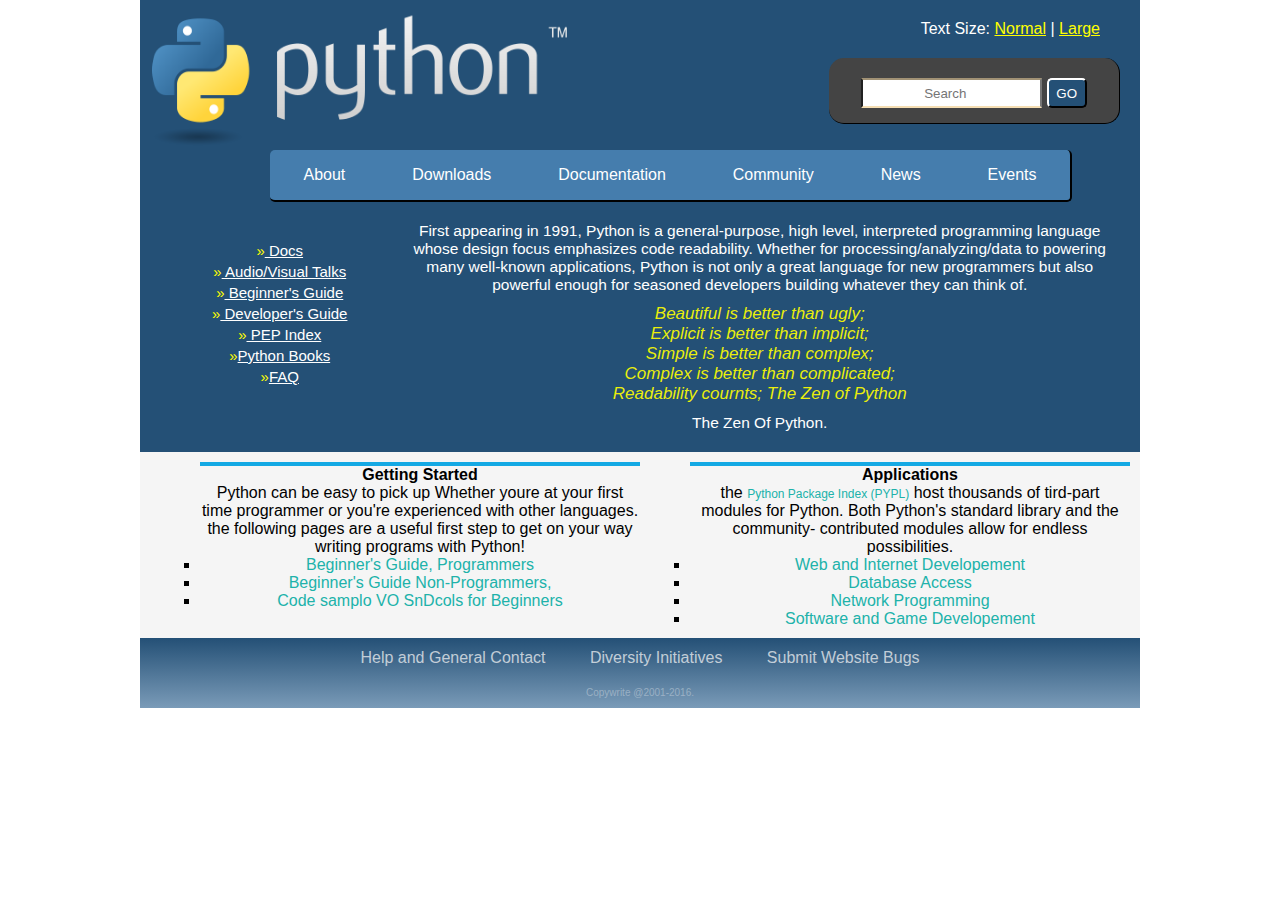
<file: CSS/About Python/index.html>
<!DOCTYPE html>
<html lang="en">
   <head>
      <title>Python</title>
      <link rel="stylesheet" type="text/css" href="style.css">
   </head>
   <div class="container">
       <header>
           <img class="img"  src="python.png" alt="Python" height="150" width="500">
           <div class="head1">
               <div class="textsize"><p style="color: white;">Text Size: <a href="#">Normal</a> | <a href="#">Large</a> </p></div>
               <div class="seach">
                <form id="search1">
                    <input type="search" id="search" name="search" style="text-align: center;" placeholder="Search">
                    <input type="submit" value="GO" id="GO">
                </form>
               </div>
           </div>
           
       </header>
       <nav>
                <a href="#">About</a>
                <a href="#">Downloads</a>
                <a href="#">Documentation</a>
                <a href="#">Community</a>
                <a href="#">News</a>
                <a href="#">Events</a>
       </nav>

       <section>
           <div class="list">
            <br>
            <ul>
                <li><a href="#"> Docs</a></li>
                <li><a href="#"> Audio/Visual Talks</a></li>
                <li><a href="#"> Beginner's Guide</a></li>
                <li><a href="#"> Developer's Guide</a></li>
                <li><a href="#"> PEP Index</a></li>
                <li><a href="#">Python Books</a></li>
                <li><a href="#">FAQ</a></li>
            </ul>
           </div>
           <div class="para">
               <div class="p1"><p>First appearing in 1991, Python is a general-purpose, high level, interpreted programming language whose design focus emphasizes code readability. Whether for processing/analyzing/data to powering many well-known applications, Python is not only a great language for new programmers but also powerful enough for seasoned developers building whatever they can think of.</p></div>
               <div class="paralist">
                <ul>
                    <li> Beautiful is better than ugly; </li>
                    <li>Explicit is better than implicit; </li>
                    <li>Simple is better than complex; </li>
                    <li>Complex is better than complicated; </li>
                    <li>Readability cournts; The Zen of Python</li>
                </ul>  
               </div>
               <div class="p1"><p>The Zen Of Python. </p></div>
            </div>
       </section>
       <article>
           <div class="get">
               <hr>
               <h4>Getting Started</h4>
               <p>Python can be easy to pick up Whether youre at your first time programmer or you're experienced with other languages. the following pages are a useful first step to get on your way writing programs with Python!</p>
               <ul>
                <li><a href="" style="color: lightseagreen; text-decoration: none;"> Beginner's Guide, Programmers </a> </li>
                <li><a href="" style="color: lightseagreen; text-decoration: none;">Beginner's Guide Non-Programmers,</a> </li>
                <li><a href="" style="color: lightseagreen; text-decoration: none;">Code samplo VO SnDcols for Beginners </a></li>
                </ul> 
            </div>
           <div class="apps">
            <hr>
            <h4>Applications</h4>
            <p>the <a style="text-decoration: none; color: lightseagreen; font-size: 12px;" href="">Python Package Index (PYPL)</a> host thousands of tird-part modules for Python. Both Python's standard library and the community- contributed modules allow for endless possibilities.</p>
            <ul>
                <li><a href="" style="color: lightseagreen; text-decoration: none;"> Web and Internet Developement</a>  </li>
                <li><a href="" style="color: lightseagreen; text-decoration: none;">Database Access</a> </li>
                <li><a href="" style="color: lightseagreen; text-decoration: none;">Network Programming </a></li>
                <li><a href="" style="color: lightseagreen; text-decoration: none;">Software and Game Developement</a></li>
            </ul> 
            </div>
            
       </article>
       <footer>
           <div class="f1">
            <a href="#">Help and General Contact</a>
            <a href="#">Diversity Initiatives</a>
            <a href="#">Submit Website Bugs</a>
           
           <!-- <div class="f2"> -->
               <p class="f2">Copywrite @2001-2016.</p>
           <!-- </div> -->
           </div>
       </footer>


       





   
    
       </div>
   </body>
</html>
</file>
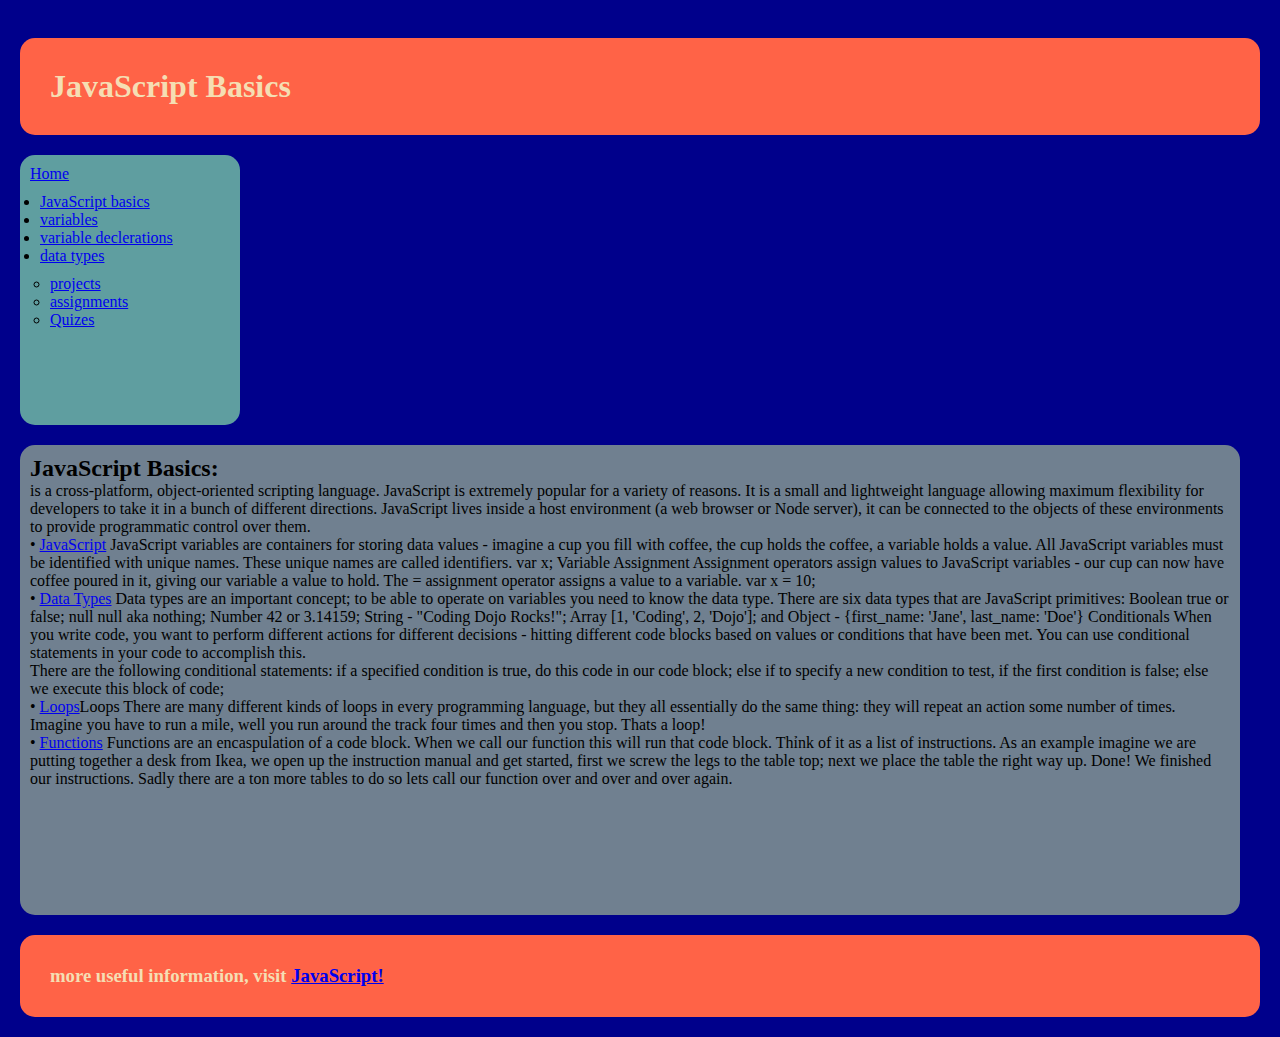
<file: CSS/JavaScript Basics/index.html>
<!DOCTYPE html>
<html lang="en">
   <head>
      <title>JavaScript Basics</title>
      <link rel="stylesheet" type="text/css" href="style.css">
   </head>
   <div class="nav">
        <header>
        <h1> JavaScript Basics</h1>
        </header>
    <div class="begin"><a href="#">Home</a>
        <ul>
            <li><a href="#">JavaScript basics</a></li>
            <li><a href="#">variables</a></li>
            <li><a href="#">variable declerations</a></li>
            <li><a href="#">data types</a>
                <ul type = "circle">
                    <li><a href="#">projects</a></li>
                    <li><a href="#">assignments</a></li>
                    <li><a href="#">Quizes</a></li>
                </ul>
            </li>
        </ul>
    </div>
    <div class="mid">
        <h2>JavaScript Basics:</h2>
        <p>  is a cross-platform, object-oriented scripting language.
             JavaScript is extremely popular for a variety of reasons. It is a small and lightweight language allowing maximum flexibility for developers to take it in a bunch of different directions. JavaScript lives inside a host environment (a web browser or Node server), it can be connected to the objects of these environments to provide programmatic control over them. </p>
                <p>• <a href="#">JavaScript</a>  JavaScript variables are containers for storing data values - imagine a cup you fill with coffee, the cup holds the coffee, a variable holds a value. All JavaScript variables must be identified with unique names. These unique names are called identifiers. var x; Variable Assignment Assignment operators assign values to JavaScript variables - our cup can now have coffee poured in it, giving our variable a value to hold. The = assignment operator assigns a value to a variable. var x = 10; 
                <p>• <a href="#">Data Types</a> Data types are an important concept; to be able to operate on variables you need to know the data type. There are six data types that are JavaScript primitives: Boolean true or false; null null aka nothing; Number 42 or 3.14159; String - "Coding Dojo Rocks!"; Array [1, 'Coding', 2, 'Dojo']; and Object - {first_name: 'Jane', last_name: 'Doe'} Conditionals When you write code, you want to perform different actions for different decisions - hitting different code blocks based on values or conditions that have been met. You can use conditional statements in your code to accomplish this. </p>  
                <p>There are the following conditional statements: if a specified condition is true, do this code in our code block; else if to specify a new condition to test, if the first condition is false; else we execute this block of code; </p>
                <p>• <a href="#">Loops</a>Loops There are many different kinds of loops in every programming language, but they all essentially do the same thing: they will repeat an action some number of times. Imagine you have to run a mile, well you run around the track four times and then you stop. Thats a loop!</p> 
                <p>• <a href="#">Functions</a> Functions are an encaspulation of a code block. When we call our function this will run that code block. Thỉnk of it as a list of instructions. As an example imagine we are putting together a desk from Ikea, we open up the instruction manual and get started, first we screw the legs to the table top; next we place the table the right way up. Done! We finished our instructions. Sadly there are a ton more tables to do so lets call our function over and over and over again.</p>
    </div>
    <div class="footer"></div>
    <footer>
        <h3> more useful information, visit <a href="#">JavaScript!</a></h3>
    </footer>
    </div>
   </body>
</html>
</file>
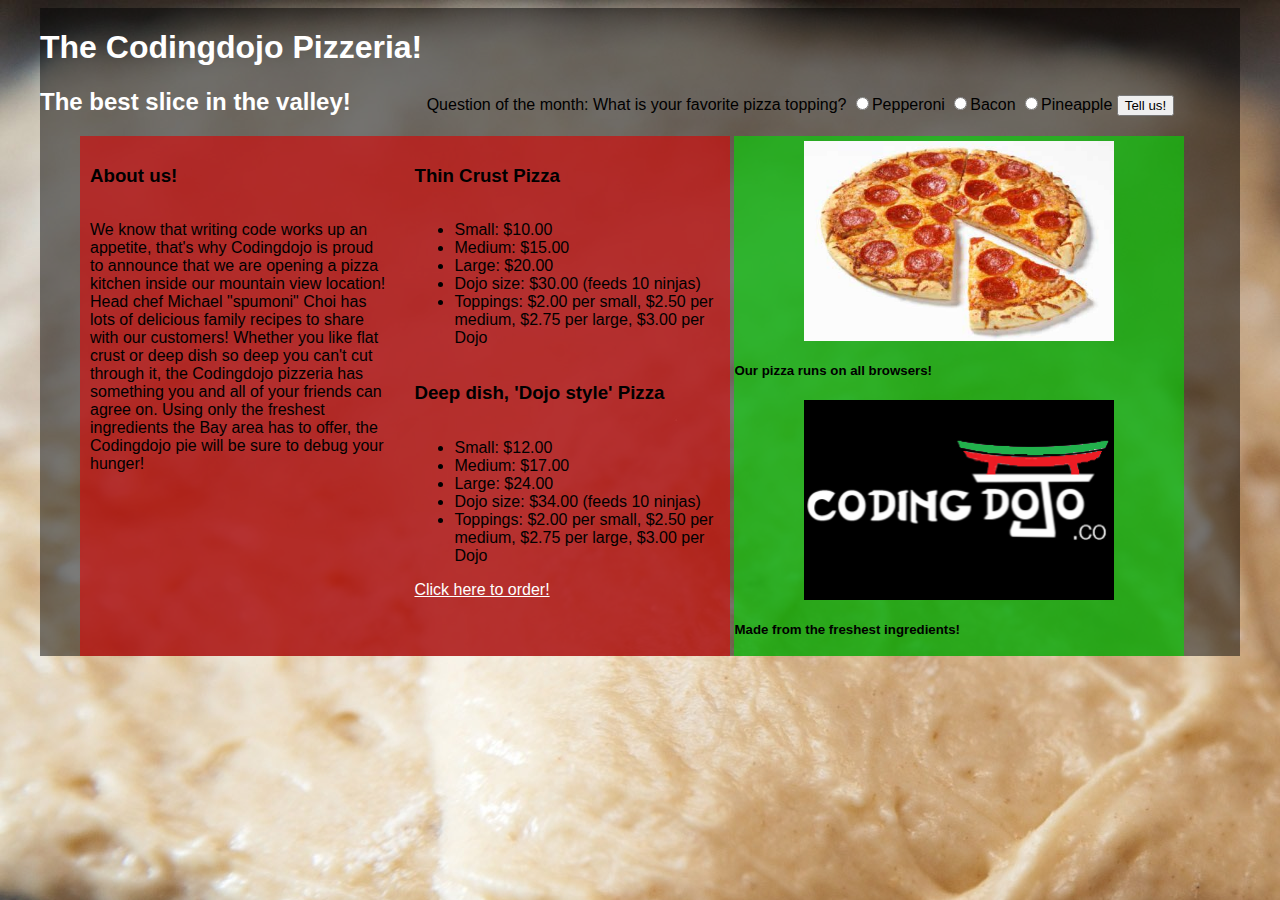
<file: JQuery/Debugging jQuery/index.html>
<!DOCTYPE html>
<html>
<head>
	<title>jQuery</title>
	<link rel="stylesheet" type="text/css" href="style.css">
	<script type="text/javascript" src='http://code.jquery.com/jquery-1.10.2.min.js'></script>
	<script type="text/javascript">
	
    $(document).ready(function(){
			$('p, h3, li').hover(function(){
				$(this).css('color', 'white');
			},function(){
				$(this).css('color', 'black');
			});

			$('a').click(function(){
				alert("we don't actually serve pizza...");
			});

			$('img').click(function(){
				$(this).slideUp();
            });

			$('h5').click(function(){
				$('img').slideDown();
			});

			$('button').click(function(){
				var result = $('input:checked').val()  
				alert("Thank you for your input, we like " + result + " too!");
			})	
        });

	</script>
</head>
<body>
	<div id='wrapper'>
		<div id='top_headers'> 
			<h1>The Codingdojo Pizzeria!</h1>
			<h2>The best slice in the valley!</h2>
		</div> <!--end of top headers -->
		<div id='survey'>
			Question of the month:  What is your favorite pizza topping?
			<input type='radio' name='topping' value='pepperoni'>Pepperoni
			<input type='radio' name='topping' value='bacon'>Bacon
			<input type='radio' name='topping' value='pineapple'>Pineapple
			<button>Tell us!</button>
		</div>
		<div id='left_content'>
			<div class='box'>
				<h3>About us!</h3>
				<p>
					We know that writing code works up an appetite, that's why Codingdojo is proud to announce that we are opening a
					pizza kitchen inside our mountain view location!  Head chef Michael "spumoni" Choi has lots of delicious family recipes
					to share with our customers! Whether you like flat crust or deep dish so deep you can't cut through it, 
					the Codingdojo pizzeria has something you and all of your friends can agree on.  Using only the 
					freshest ingredients the Bay area has to offer, the Codingdojo pie will be sure to debug your hunger!
				</p>
			</div>
			<div class='box'>
				<h3>Thin Crust Pizza</h3>
				<ul>
					<li>Small: $10.00</li>
					<li>Medium: $15.00</li>
					<li>Large: $20.00</li>
					<li>Dojo size: $30.00 (feeds 10 ninjas)</li>
					<li>Toppings: $2.00 per small, $2.50 per medium, $2.75 per large, $3.00 per Dojo</li>
				</ul>
				<h3>Deep dish, 'Dojo style' Pizza</h3>
				<ul>
					<li>Small: $12.00</li>
					<li>Medium: $17.00</li>
					<li>Large: $24.00</li>
					<li>Dojo size: $34.00 (feeds 10 ninjas)</li>
					<li>Toppings: $2.00 per small, $2.50 per medium, $2.75 per large, $3.00 per Dojo</li>
				</ul>
				<a href="#">Click here to order!</a>
			</div>
			
		</div>  <!--end of left content -->
		<div id='right_content'>
			<img src="pizza.jpg">
			<h5>Our pizza runs on all browsers!</h5>
			<img src='logo.png'>
			<h5>Made from the freshest ingredients!</h5>
		</div>  <!--end of right content -->	
	</div> <!--end of wrapper -->
</body>
</html>
</file>
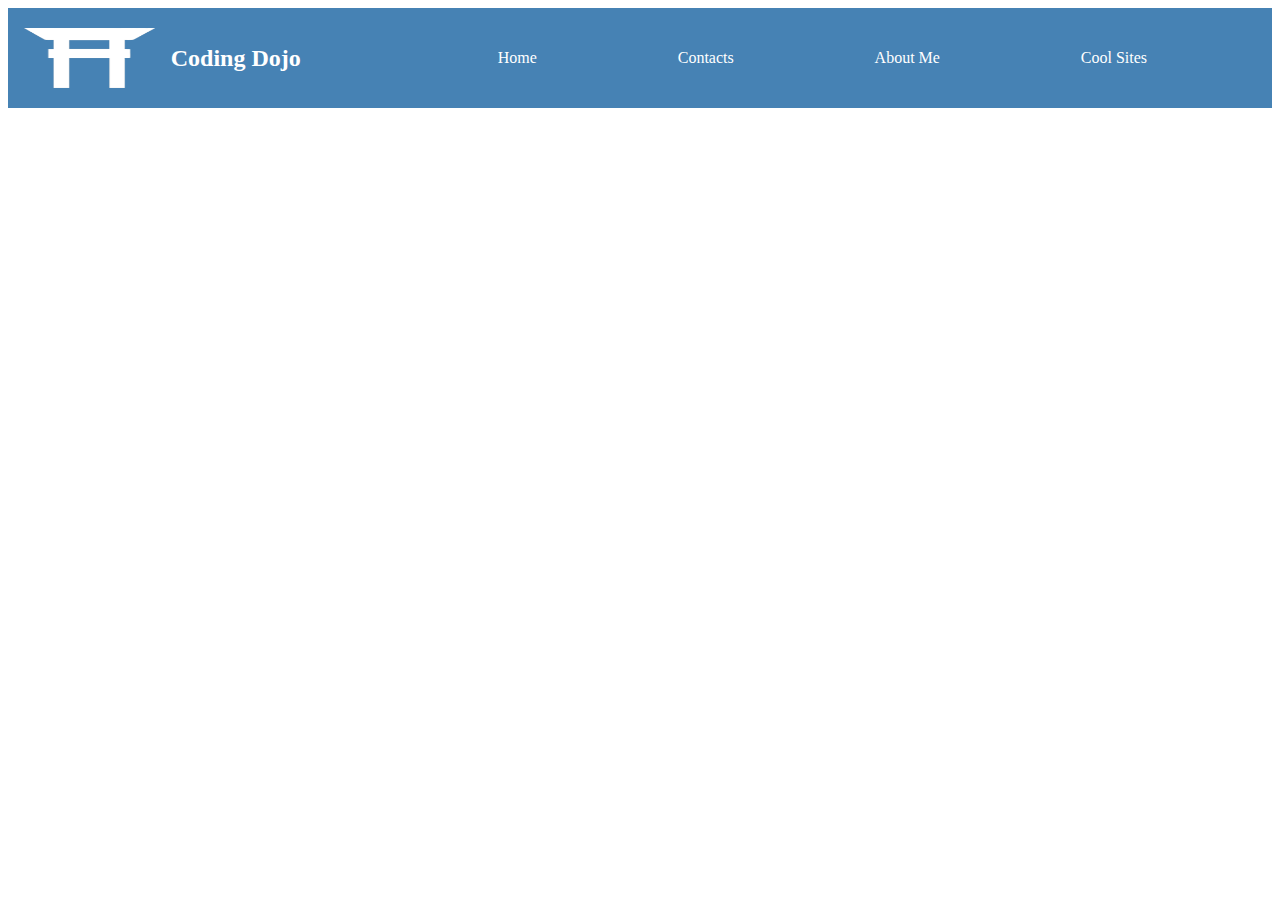
<file: CSS/Flex NavBar/flex navbar part 2/index.html>
<!DOCTYPE html>
<html lang="en">
   <head>
      <title>Position Practice</title>
      <link rel="stylesheet" type="text/css" href="style.css">
   </head>
   <div class="nav">
        <img src="dojo-icon.png" alt="dojo-icon">
        <h2 style="color: white;">Coding Dojo</h2>
        <ul>
            <li><a href="#">Home</a></li>
            <li><a href="#">Contacts</a></li>
            <li><a href="#">About Me</a></li>
            <li><a href="#">Cool Sites</a></li>
        </ul>
    </div>
   </body>
</html>
</file>
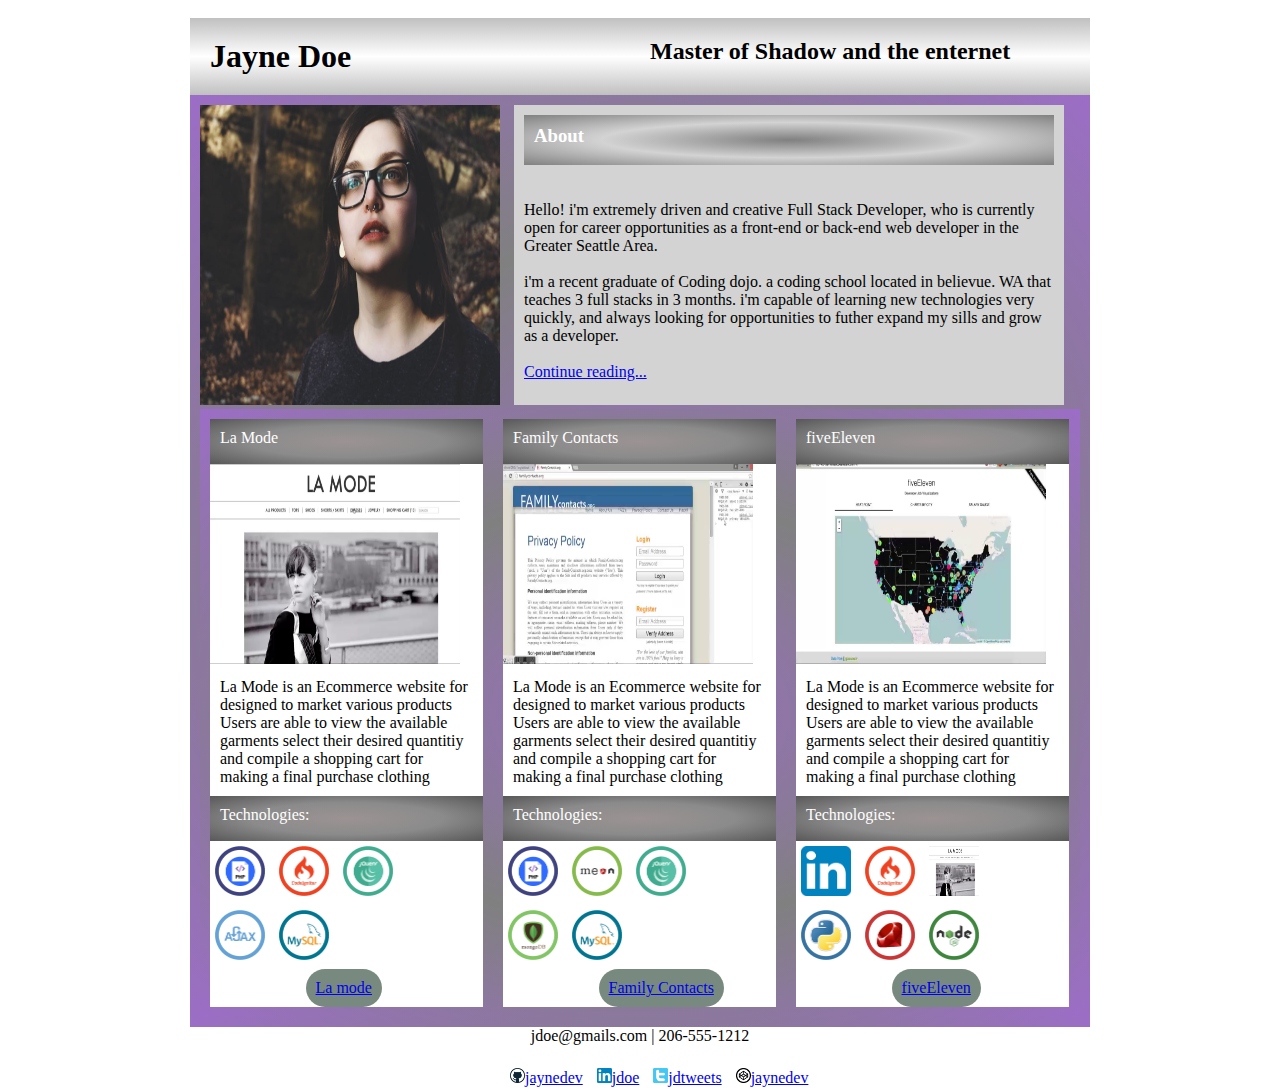
<file: CSS/Portfolio/portfolio/index.html>
<!DOCTYPE html>
<html lang="en">
   <head>
      <title>Portfolio</title>
      <link rel="stylesheet" type="text/css" href="style.css">
   </head>
   <div class="container">
        <div class="header">
            <div class="name"><h1>Jayne Doe</h1></div>
            <div class="name"><h2>Master of Shadow and the enternet</h2></div>
        </div>
    
    <div class="main">
        <img src="photo_of_me.jpg" width="300" height="300">
        <div class="content"><h3>About</h3><br><br>
        <p>Hello! i'm extremely driven and creative Full Stack Developer, who is currently open for career opportunities as a front-end or back-end web developer in the Greater Seattle Area.</p><br>
    <p> i'm a recent graduate of Coding dojo. a coding school located in believue. WA that teaches 3 full stacks in 3 months. i'm capable of learning new technologies very quickly, and always looking for opportunities to futher expand my sills and grow as a developer.</p><br>
    <p><a href="#">Continue reading...</a></p></div>
    
        <div class="middle">
            <div class="box">
                <div class="box1"><div class="info1">La Mode</div>
                <img src="lamode.png" height="200" width="250">
                <div class="para"><p>La Mode is an Ecommerce website for designed to market various products Users are able to view the available garments select their desired quantitiy and compile a shopping cart for making a final purchase clothing</p></div>
                <div class="tech">Technologies: </div>
                <div class="img"><img src="php.png" height="50" width="50"></div>
                <div class="img"><img src="codeigniter.png" height="50" width="50"></div>
                <div class="img"><img src="jQuery.png" height="50" width="50"></div><br>
                <div class="img"><img src="ajax.png" height="50" width="50"></div>
                <div class="img"><img src="mysql.png" height="50" width="50"></div>
                <div class="button"><a href="#">La mode</a></div></div>
                <div class="box2"><div class="info2">Family Contacts</div>
                <img src="familycontacts.png" height="200" width="250">
                <div class="para"><p>La Mode is an Ecommerce website for designed to market various products Users are able to view the available garments select their desired quantitiy and compile a shopping cart for making a final purchase clothing</p></div>
                <div class="tech">Technologies: </div>
                <div class="img"><img src="php.png" height="50" width="50"></div>
                <div class="img"><img src="MEAN.png" height="50" width="50"></div>
                <div class="img"><img src="jQuery.png" height="50" width="50"></div><br>
                <div class="img"><img src="mongodb.png" height="50" width="50"></div>
                <div class="img"><img src="mysql.png" height="50" width="50"></div>
                <div class="button"><a href="#"> Family Contacts</a> </div></div>
                
                <div class="box3"><div class="info3">fiveEleven</div> 
                <img src="fiveEleven.png" height="200" width="250">
                <div class="para"><p>La Mode is an Ecommerce website for designed to market various products Users are able to view the available garments select their desired quantitiy and compile a shopping cart for making a final purchase clothing</p></div>
                <div class="tech">Technologies: </div>
                <div class="img"><img src="linkedin.png" height="50" width="50"></div>
                <div class="img"><img src="codeigniter.png" height="50" width="50"></div>
                <div class="img"><img src="lamode.png" height="50" width="50"></div><br>
                <div class="img"><img src="python.png" height="50" width="50"></div>
                <div class="img"><img src="RUBY.png" height="50" width="50"></div>
                <div class="img"><img src="nodejs.png" height="50" width="50"></div>
                <div class="button"><a href="#">fiveEleven</a></div></div>
     </div>   
    </div>
    </div>
<div class="footer">
    <div class="f1">jdoe@gmails.com | 206-555-1212</div><br>
    <div class="f2"> 
        <div class="img1"><img src="github.png" height="15" width="15"><p><a href="#">jaynedev</a></p></div>
        <div class="img1"><img src="linkedin.png" height="15" width="15"><p><a href="#">jdoe</a></p></div>
        <div class="img1"><img src="twitter.png" height="15" width="15"><p><a href="#">jdtweets</a></p></div>
        <div class="img1"><img src="codepen.png" height="15" width="15"><p><a href="#">jaynedev</a></p></div>
    </div>

    </div>
</div>
    

   </body>
</html>
</file>
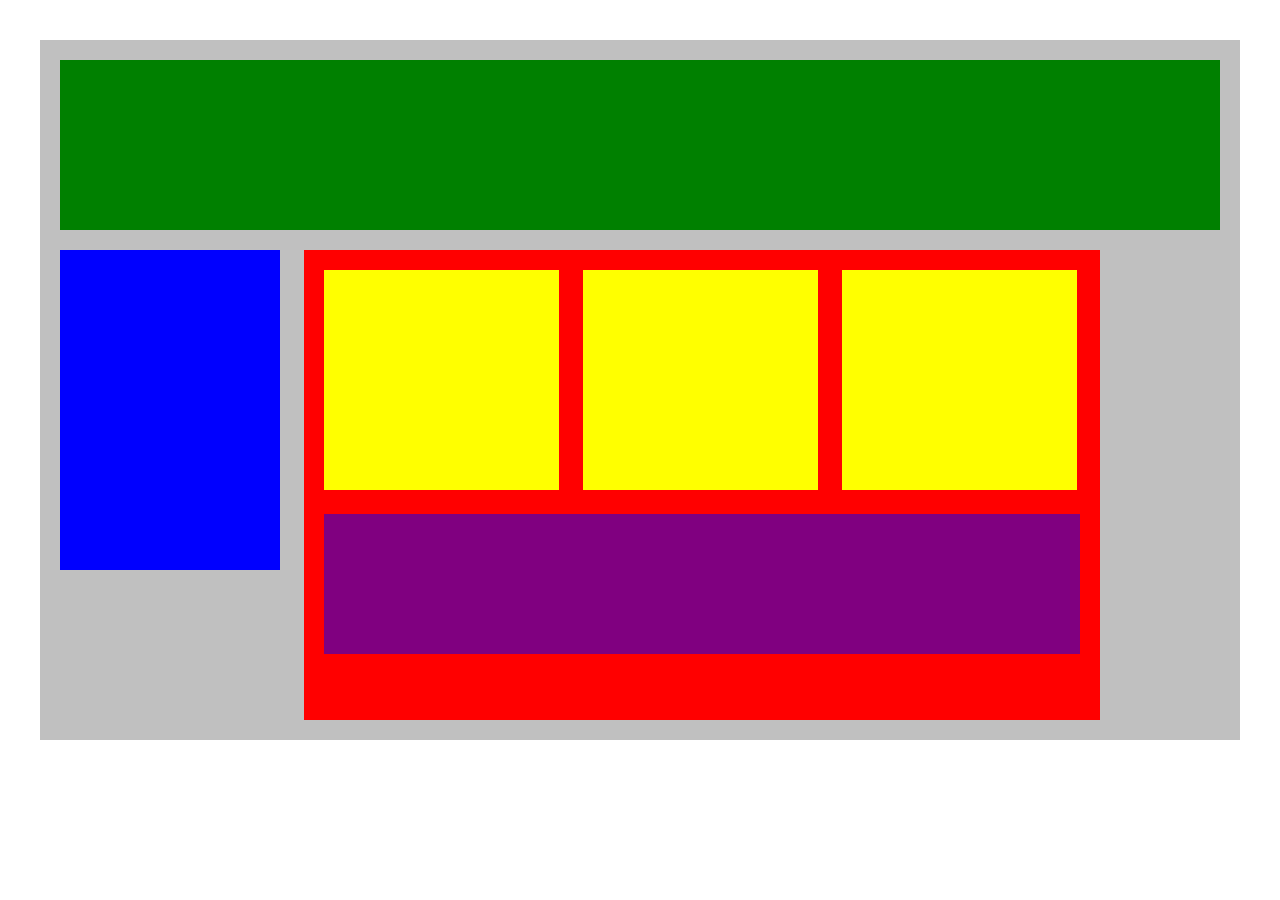
<file: CSS/Plotting your blocks/plottingblock.html>
<!DOCTYPE html>
<html lang="en">
   <head>
      <title>Position Practice</title>
      <link rel="stylesheet" type="text/css" href="style.css">
   </head>
   <body>
       <div id="wrapper">
         <div id="header"></div>
         <div id="navigation"></div>
         <div id="main_content">
            <div class="subcontents"></div>
            <div class="subcontents"></div>
            <div class="subcontents"></div>
            <div id="advertisement"></div>
         </div>
      </div><!-- end of wrapper -->
   </body>
</html>
</file>
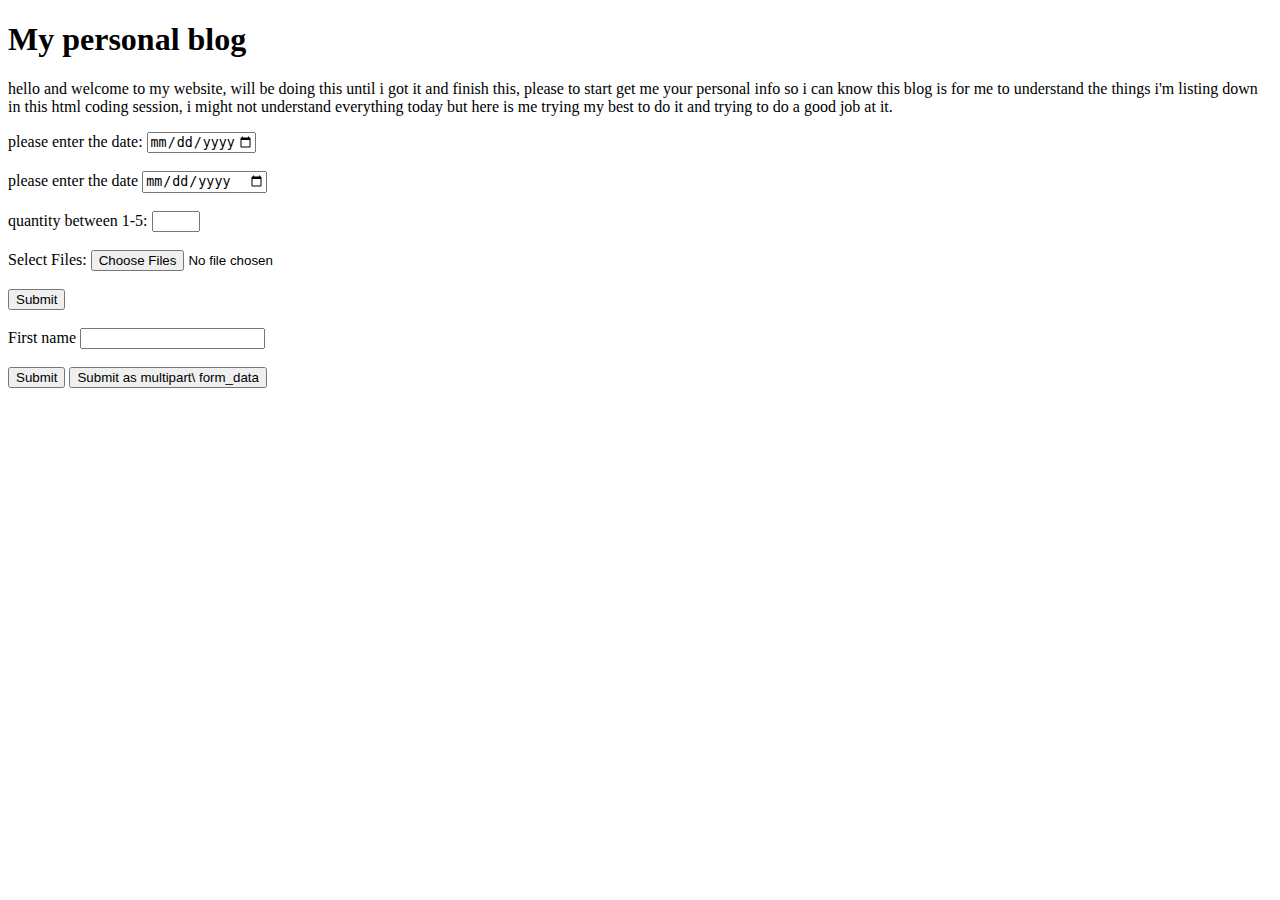
<file: HTML/Fake Blog/fakeblog.html>
<!DOCTYPE html>
<html>
<body>
<head>
    <title>my blog</title>
    <meta name="viewport" content="width=device-width", initial-scale=1">
</head>

<h1> My personal blog </h1>
<p>hello and welcome to my website,  will be doing this until i got it and finish this, please to start get me your personal info so i can know
    this blog is for me to understand the things i'm listing down in this html coding session, i might not understand everything today but here is me trying my best to do it and trying to do a good job at it.</p>
<form action="/action_page.php">
    <label for="datemax"> please enter the date:</label>
    <input type="date" id="datemax" name="datemax" max="1980-12-31"><br><br>

    <label for="datemin"> please enter the date</label>
    <input type="date" name="datemin" id="datemin" min="2000-01-02"><br><br>

    <label for="quantity">quantity between 1-5:</label>
    <input type="number" id="quantity" name="quantity" min="1" max="5"><br><br>
    

    <label for="files"> Select Files:</label>
    <input type="file" id="files" name="files" multiple><br><br>
    <input type="submit" value="Submit"><br><br>

    
</form>
<form action="/action_page_binary.asp" method="POST">
    <label for="fname"> First name</label>
    <input type="text" id="fname" name="fname"><br><br>
    <input type="submit" value="Submit">
    <input type="submit" formenctype="multipart/form-data" value="Submit as multipart\ form_data">
    
</form>
</body>
</html>
</file>
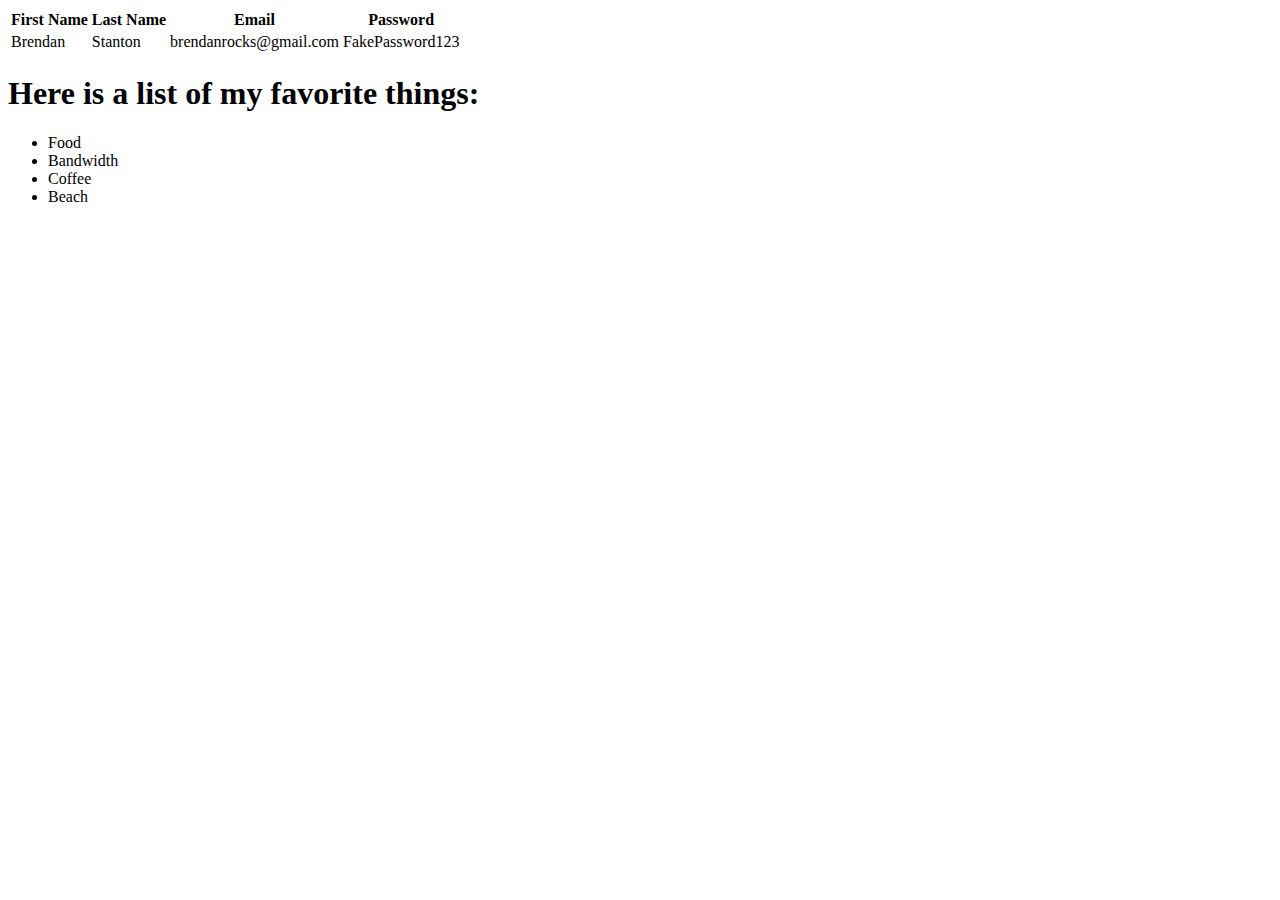
<file: HTML/Indentation Practice/index1.html>
<!DOCTYPE html>
<html>
    <head>
        <title>Basic II</title>
    </head>
    <body>
        <table> 
            <thead>
                <tr>
                    <th>First Name</th>
                    <th>Last Name</th>
                    <th>Email</th>
                    <th>Password</th>
                </tr>
            </thead>
            <tbody>
                <tr>
                    <td>Brendan</td>
                    <td>Stanton</td>
                    <td>brendanrocks@gmail.com</td>
                    <td> FakePassword123 </td>
                </tr>
            </tbody>
        </table>
        <h1>Here is a list of my favorite things:</h1>
        <ul>
            <li>Food</li>
            <li>Bandwidth</li>
            <li>Coffee</li>
            <li>Beach</li>
        </ul>
    </body>
</html>
</file>
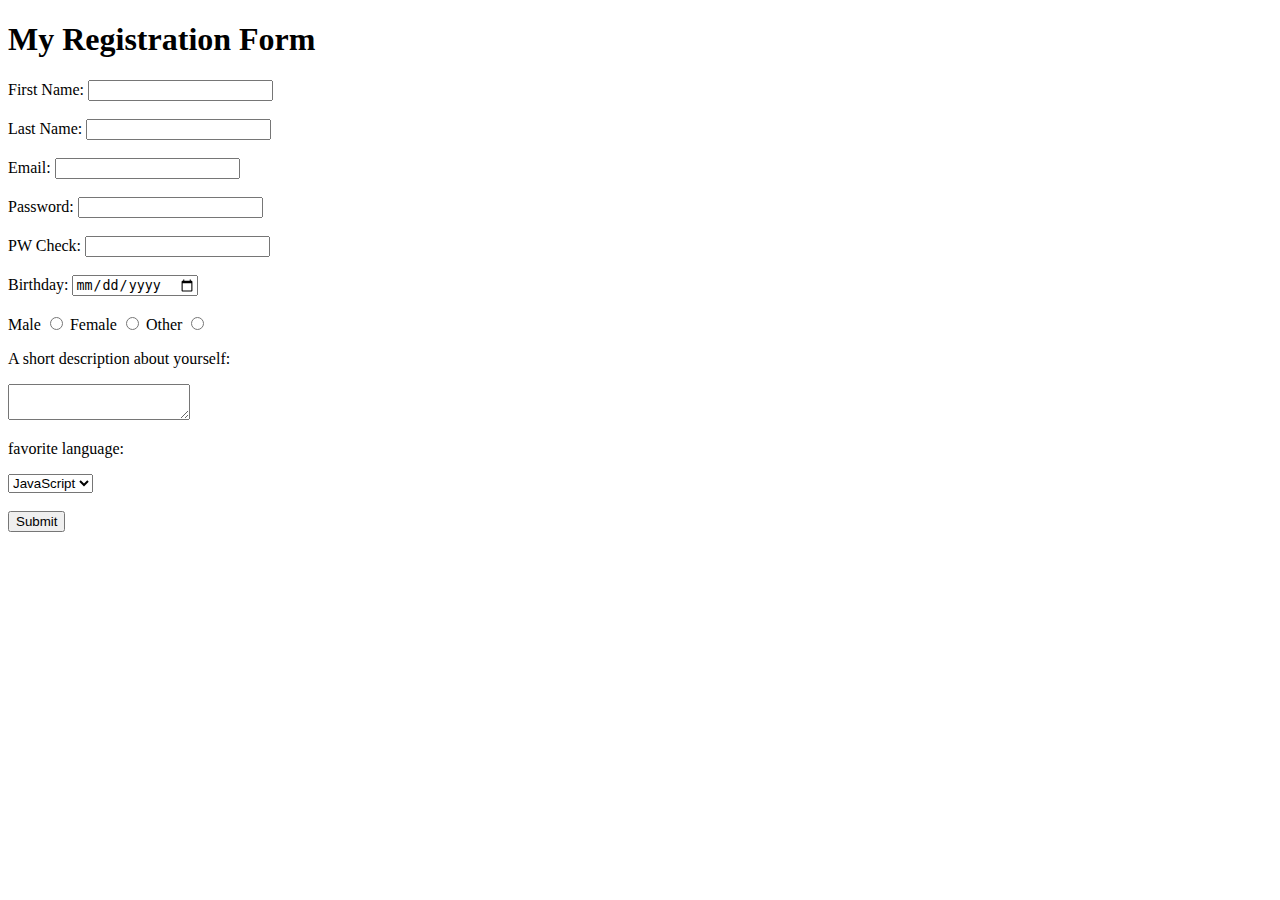
<file: HTML/Registration Form/form.html>
<!DOCTYPE html>
<html lang="en">
    <head>
        <title>My Registration Form</title>
    </head>
    <body>
        <h1>My Registration Form</h1>
        <form>
            <label for="first_name"> First Name: </label>
            <input type="text" id="first_name" name="first_name"><br><br>
            <label for="last_name"> Last Name: </label>
            <input type="text" id="last_name" name="lastn_name"><br><br>
            <label for="Email"> Email: </label>
            <input type="text" id="Email" name="Email"><br><br>
            <label for="password">Password: </label>
            <input type="password" id="password" name="password"><br><br>
            <label for="PW Check"> PW Check: </label>
            <input type="password" id="PW Check" name="PW Check"><br><br>
            <label for="birthday"> Birthday: </label>
            <input type="date" id="birthday" name="birthday"><br><br>
            <label for="male">Male</label>
            <input type="radio" id="male" name="male" value="male">
            <label for="female">Female</label>
            <input type="radio" id="female" name="female" value="female">
            <label for="other">Other</label>
            <input type="radio" id="other" name="other" value="other"><br>
            <p>A short description about yourself: </p>
            <textarea name="description"></textarea><br>
            <p>favorite language: </p>
            <select name="Fav language">
                <option value="JavaScript">JavaScript</option>
                <option value="HTML">HTML</option>
                <option value="CSS">CSS</option>
            </select><br><br>
            <input type="submit" value="Submit">
            
        </form>
    </body>
</html>
</file>
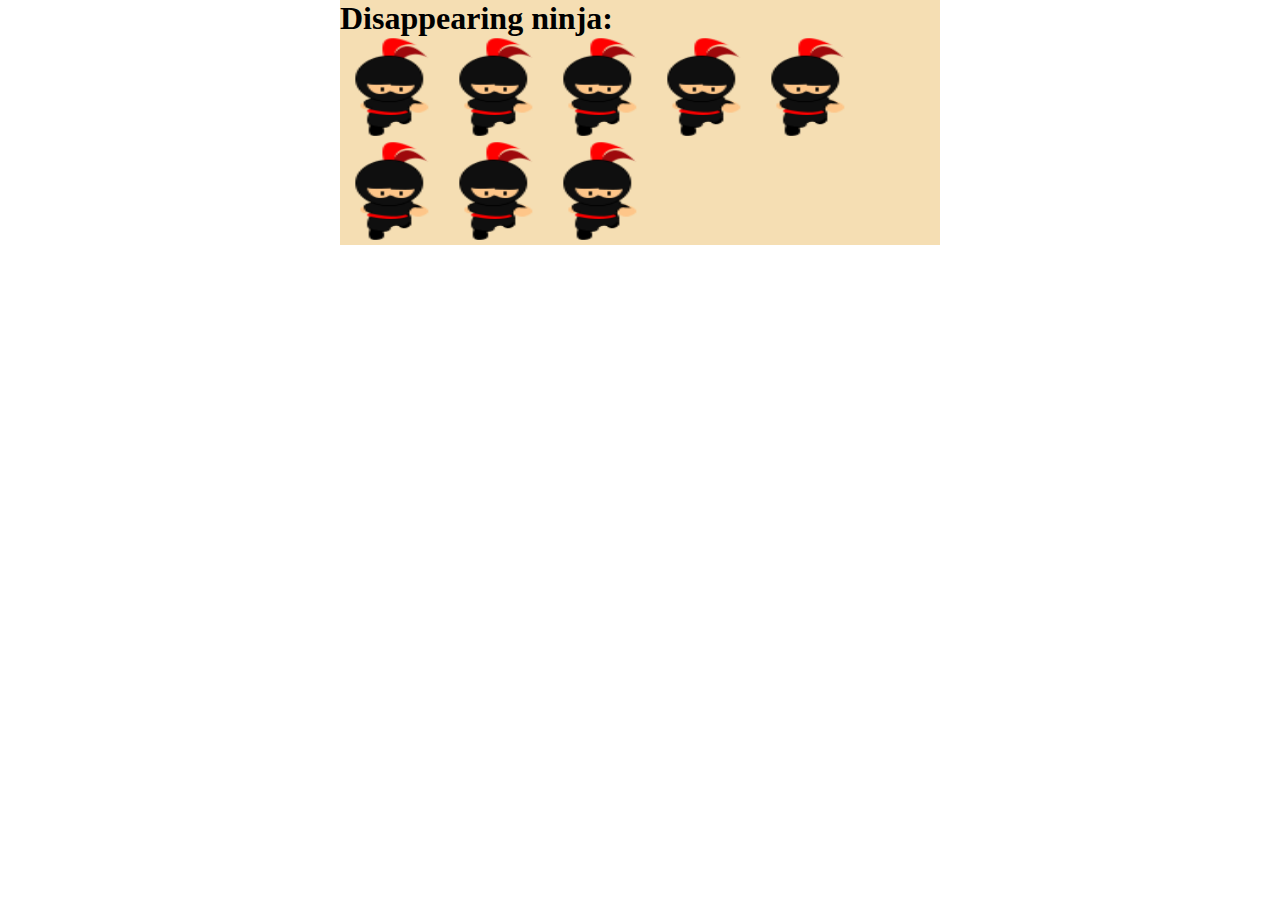
<file: JQuery/Disappearing Ninja/disapearing ninja.html>
<!DOCTYPE html>
<html lang="en">
<head>
    <meta charset="UTF-8">
    <meta http-equiv="X-UA-Compatible" content="IE=edge">
    <meta name="viewport" content="width=device-width, initial-scale=1.0">
    <script src="https://ajax.googleapis.com/ajax/libs/jquery/3.5.1/jquery.min.js"></script>
    <script src="disapearing ninja.js"></script>
    <link rel="stylesheet" type="text/css" href="disapearing ninja.css">
    <title>Disappearing ninjas</title>
</head>
<body>
    <div class="container">
        <h1> Disappearing ninja: </h1>
        <div class="ninja"><img src="down2.png" height="100px" width="100"></div>
        <div class="ninja"><img src="down2.png" height="100px" width="100"></div>
        <div class="ninja"><img src="down2.png" height="100px" width="100"></div>
        <div class="ninja"><img src="down2.png" height="100px" width="100"></div>
        <div class="ninja"><img src="down2.png" height="100px" width="100"></div>
        <div class="ninja"><img src="down2.png" height="100px" width="100"></div>
        <div class="ninja"><img src="down2.png" height="100px" width="100"></div>
        <div class="ninja"><img src="down2.png" height="100px" width="100"></div>
    </div>
</body>
</html>
</file>
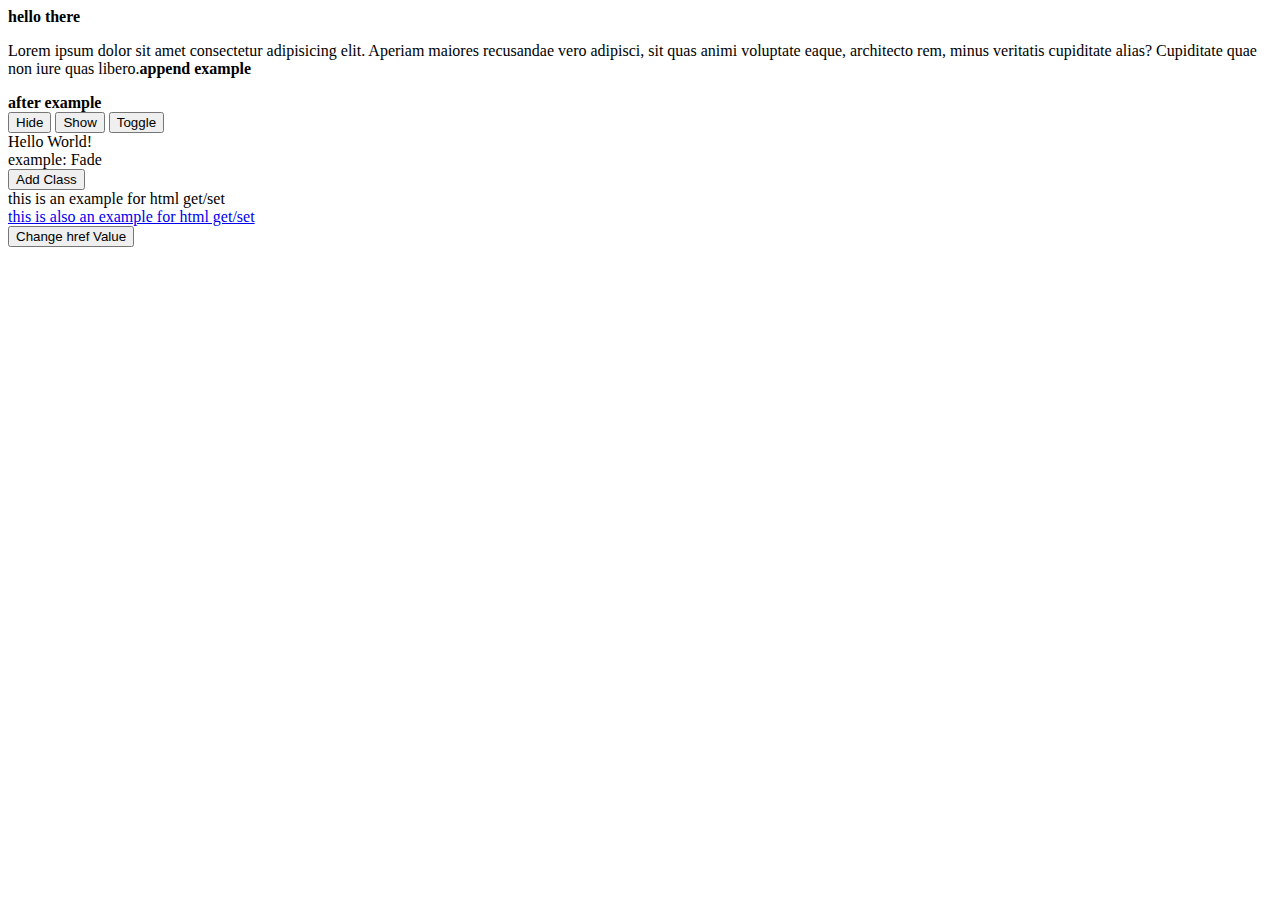
<file: JQuery/jQuery functions/jquery functions.html>
<!DOCTYPE html>
<html lang="en">
<head>
    <meta charset="UTF-8">
    <meta http-equiv="X-UA-Compatible" content="IE=edge">
    <meta name="viewport" content="width=device-width, initial-scale=1.0">
    <script src="https://ajax.googleapis.com/ajax/libs/jquery/3.5.1/jquery.min.js"></script>
    <script src="index.js"></script>
    <link rel="stylesheet" type="text/css" href="style.css">
    <title>My Jquery basic functions</title>
</head>
<body>
<p>Lorem ipsum dolor sit amet consectetur adipisicing elit. Aperiam maiores recusandae vero adipisci, sit quas animi voluptate eaque, architecto rem, minus veritatis cupiditate alias? Cupiditate quae non iure quas libero.</p><br>


 <button id="hide">Hide</button>
 <button id="show">Show</button>
 <button id="toggle">Toggle</button>
 <div id="sdown">Hello World!</div>
 <div id="down" style="display: none;">Lorem ipsum dolor sit amet consectetur adipisicing elit. ea in nulla, voluptate veniam minus?</div>
 <div id="fdown">example: Fade</div>
 <div id="fade" style="display: none;">demonstratign fading lets go lets do this</div>
 <button>Add Class</button>
 <div id="get">this is an example for html get/set</div>
 <a href="http://learn.codingdojo.com/m/2/4655/28035" id="link">this is also an example for html get/set</a><br>
 <button id="changeA">Change href Value</button>
</body>
</html>
</file>
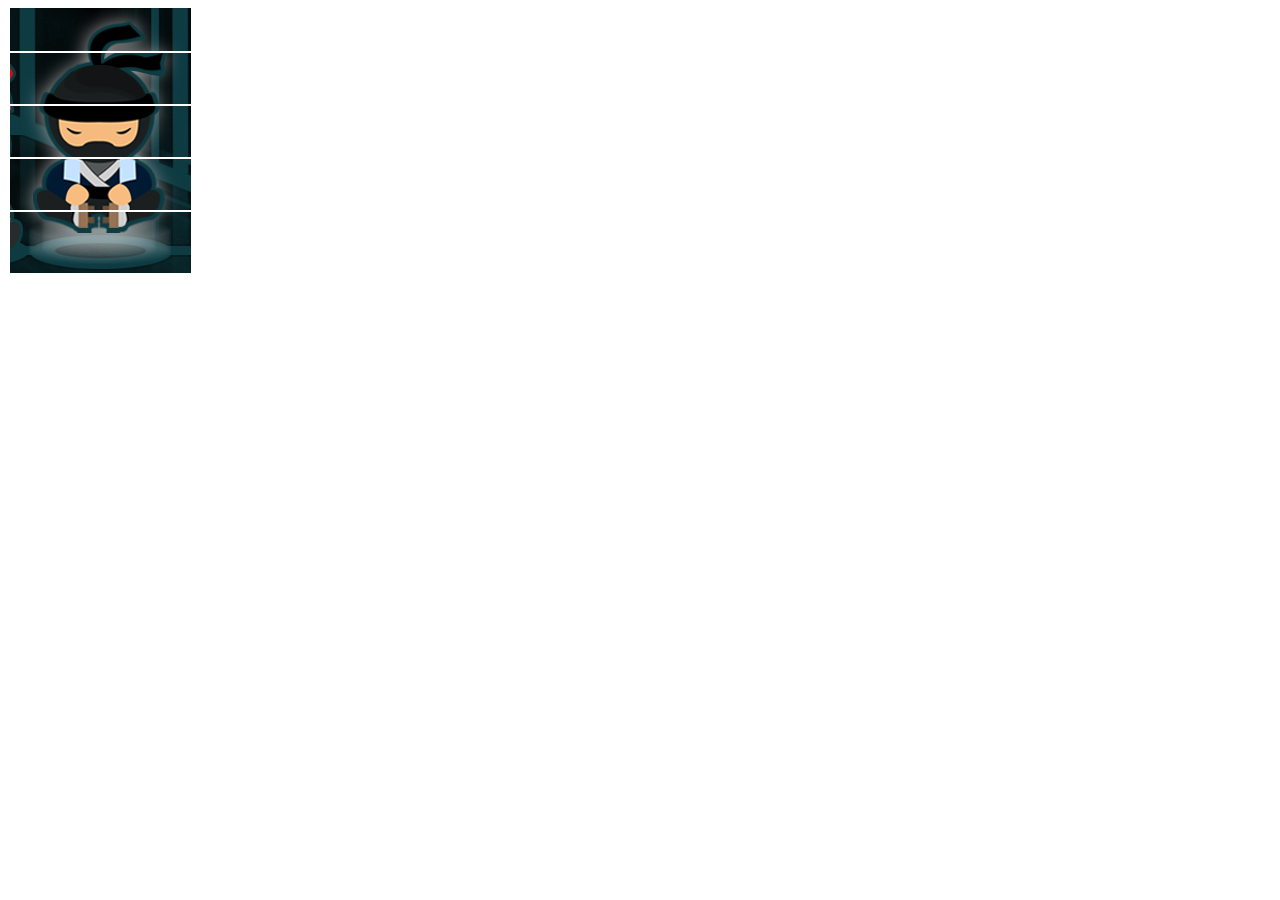
<file: JQuery/Ninja to Cat/ninjatocat.html>
<!DOCTYPE html>
<html lang="en">
<head>
    <meta charset="UTF-8">
    <meta http-equiv="X-UA-Compatible" content="IE=edge">
    <meta name="viewport" content="width=device-width, initial-scale=1.0">
    <script src="https://ajax.googleapis.com/ajax/libs/jquery/3.5.1/jquery.min.js"></script>
    <script src="index.js"></script>
    <link rel="stylesheet" type="text/css" href="style.css">
    <title>ninja to cat</title>
</head>
<body>
    <img class="zero" src="ninja0.png" alt="ninja0.png">
    <img class="first" src="ninja1.png" alt="ninja1">
    <img class="second" src="ninja2.png" alt="ninja2">
    <img class="third" src="ninja3.png" alt="ninja3">
    <img class="fourth" src="ninja4.png" alt="ninja4">
    <!-- <img class="img0" src="cat0.png" alt="cat0" style="display: none;">
    <img class="img1" src="cat1.png" alt="cat1" style="display: none;">
    <img class="img2" src="cat2.png" alt="cat2" style="display: none;">
    <img class="img3" src="cat3.png" alt="cat3" style="display: none;">
    <img class="img4" src="cat4.png" alt="cat4" style="display: none;"> -->

</body>
</html>
</file>
<file: CSS/About Python/style.css>
*{
    margin: 0;
    padding: 0;
}
.container{
    background-color:#245076;
    width: 1000px;
    height: fit-content;
    font-family: sans-serif;
    margin: 0px auto;
    /* padding: 10px; */
}
header{
    display: flex;
}
img{
    flex: 1;
    justify-content: left;
}
.head1{
    flex: 1;
    justify-content: end;
    
}
.textsize{
    margin: 20px;
    padding-right: 20px;
    float: right;
}
.textsize a{
    /* text-decoration: none; */
    color: yellow;
}
.seach{
    margin-right: 20px;
    padding: 20px;
    float: right; 
    background-color: #444444;
    border-right: 1px solid black;
    border-bottom: 1px solid black;
    width: 250px;
    height: 25px;
    text-align: center;
    border-radius: 15px; 
}
#search{
    height: 30px;
    border-block-color: wheat;
}
#GO{
    height: 30px;
    width: 40px;
    background-color:#245076;
    border-right: 2px solid black;
    border-bottom: 2px solid black;
    border-left: 2px solid white;
    border-top: 2px solid white;
    border-radius: 5px;
    color: white;
}
nav{
    border-radius: 5px;
    border-right: 2px solid black;
    border-bottom: 2px solid black;
    margin-left:130px;
    display: flex;
    background-color: #457DAD;
    width: 800px;
    justify-content: space-around;
    align-items: center;
    height: 50px;   
}
nav a{
    text-decoration: none;
    color: white;
}
section{
    padding: 20px;
    display: flex;
    
    margin-left: 50px;
}
.list ul{
    list-style-type: "\00BB";
    color: yellow;
    text-align: center;
    list-style-position: inside;
    /* font-family: Snell Roundhand, cursive; */
    font-size: 15px;
    
}
.list li{
    padding: 2px;
}
.class{
    flex: 1;
    justify-content: center;
    align-content: center;
}
section a{
    color: white;
}
.para{
    flex: 2;
    text-align: center;
    margin-left: 50px;
}
.paralist{
    text-align: center;
    color: rgba(255, 255, 0, 0.904);
    margin: 10px;
    font-style: oblique;
    font-size: 17px;
}
.paralist ul{
    list-style-type: none;
}
.p1{
    color: white;
    font-size: 15.5px;
}
article{
    background-color: whitesmoke;
    padding: 10px;
    display: flex;
    /* margin:0px 10px; */
    width: auto ;
}
.get{
    flex: 1;
    text-align: center;
    margin-left: 50px;
    /* font-family:Bookman, URW Bookman L, serif; */
}
.get ul{
    text-align: center;
    list-style: square;
    /* color: lightseagreen; */
}

.apps{
    flex: 1;
    text-align: center;
    margin-left: 50px;
    /* font-family:Bookman, URW Bookman L, serif; */
}
hr{
    height: 4px;
    background-color: rgb(20, 169, 228);
    border: none;
}
.apps ul{
    text-align: center;
    list-style: square;
    /* color: lightseagreen; */
}

.footer{
    background-color: white;
    width: auto;    
}
.f1{
    padding: 10px;
    text-align: center;
    background-color: #245076;
    background-image: linear-gradient(#245076, #7a9bb8) ;
    width: 980px;
    margin: 0 auto;
    height: 50px;  
}
.f1 a{
    text-decoration: none;
    color: rgba(248, 247, 247, 0.726);
    margin: 10px;
    padding: 10px;
    vertical-align: middle;
}
.f2{
    text-align: center;
    padding: 20px;
    font-size: 10px;
    color: rgba(248, 247, 247, 0.356);
    vertical-align: text-bottom;
}
.f2 p{
    color: currentColor;
}
</file>
<file: CSS/JavaScript Basics/style.css>
*{
    margin: 0;
    padding: 0;
}
.nav{
    width: auto;
    background-color: darkblue;
    padding: 10px;
}
header{
    background-color: tomato;
    padding: 10px;
    margin: 10px;
    width: auto;
    border-radius: 15px;
}
h1{
    color: wheat;
    margin: 10px;
    text-align: start;
    display: block;
    padding: 10px;
    
}
.begin{
    height: 250px;
    width: 200px;
    padding: 10px;
    margin:10px;
    background-color: cadetblue;
    display: inline-block;
    border-radius: 15px;
    vertical-align: top;
}
ul{
    margin: 10px;
    color: black
}
.mid{
    background-color: slategrey;
    color:black;
    border-radius: 15px;
    height: 450px;
    width: 1200px;
    margin: 10px;
    padding: 10px;
    display: inline-block;

    
}
footer{
    background-color: tomato;
    width: auto;
    padding: 10px;
    margin: 10px;
    border-radius: 15px;
    
}
h3{
    color: wheat;
    margin: 10px;
    text-align: start;
    padding: 10px;
}
</file>
<file: JQuery/Debugging jQuery/style.css>
body
{
	background-image: url('dough.jpg');
	font-family: sans-serif;
}

h2, h1, a
{
	color: white;
}

#wrapper
{
	background-color: rgba(2,2,2, .5);
	width: 1200px;
	margin: 0px auto;
}

#top_headers, #survey, ul, h3
{
	display: inline-block;
}

li
{
	max-width: 350px;
}

#left_content
{
	width: 650px;
	display: inline-block;
	background-color: rgba(220, 0, 0, .6);
	height: 520px;
	vertical-align: top;
	margin-left: 40px;
}

#right_content
{
	width: 450px;
	display: inline-block;
	background-color: rgba(0, 220, 0, .6);
	height: 520px;
	vertical-align: top;
}

.box
{
	vertical-align: top;
	display: inline-block;
	width: 300px;
	padding: 10px;
}

img
{
	width: 310px;
	height: 200px;
	display: block;
	margin: 5px auto;
}
</file>
<file: CSS/Flex NavBar/flex navbar part 2/style.css>
*{
    margin: 10;
    padding: 10;
}
.nav{
    height: 100px;
    display: flex;
    background-color: steelblue;
    justify-content: start;
    align-items: center;
}
img{
    height: 60px;
    flex:1;
}
ul{
    list-style: none;
    flex: 7;
    display: flex;
    justify-content: space-evenly;
}
a {
    color: white;
    text-decoration: none;
}
h1{
    flex:2;
    color: white;
}
</file>
<file: CSS/Portfolio/portfolio/style.css>
*{
    margin: 0;
    padding: 0;
}
.container{
    width: 900px;
    background-color: white;
    height: 1000px;
    margin: 0px auto;

}
.header{
    background-color: rgb(206, 202, 194);
    padding: 10px;
    width: auto;
    display: flex;
    background-image: linear-gradient(silver,white,silver);
}
.name{
    width: auto;
    color: black;
    flex: 1;
    text-decoration: none;
}
h1 , h2 {
    color: black;
    text-align: start;
    display: block;
    padding: 10px;
    font-family: fantasy;
    
}
.main{
    background-color: blueviolet;
    background-image: radial-gradient(rgb(156, 109, 199),grey, rgb(156, 109, 199));
    padding: 10px;    
    width: auto;
}
.content{
    background-color: lightgrey;
    
    display: inline-block;
    padding: 10px;
    margin: 0px 0px 0px 10px ;
    height: 280px;
    width: 530px;
    vertical-align: top;
}
.content h3{
    display: block;
    width: auto;
    background-color: rgb(148, 156, 165);
    background-image: radial-gradient(grey,lightgrey,grey);
    height: 30px;
    margin: 0;
    padding: 10px;
    color: white;
}
.middle{
    background-color: blueviolet;
    background-image: radial-gradient(rgb(156, 109, 199),grey, rgb(156, 109, 199));
    display: block;
    align-items: center;
    padding: 0px;
}
.box{
    display: flex;
    width: 910px;
    padding: 0px;
}
.box1{
    background-color: white;
    flex: 1;
    padding: 0;
    margin: 10px;
    max-width: 30%;
    width: auto;
    text-orientation: initial;
}
.info1{
    
    color: white;
    background-image: radial-gradient(rgb(156, 147, 147),rgb(139, 139, 139),rgb(88, 88, 88));
    background-color: rgb(124, 106, 106);
    width: auto;
    height: 25px;
    padding:10px;
    margin: 0;
}
.box2{
    background-color: white;
    flex: 1;
    padding: 0;
    max-width: 30%;
    margin: 10px;
    width: auto;
    text-orientation: initial;
}
.info2{
    
    color: white;
    background-image: radial-gradient(rgb(156, 147, 147),rgb(139, 139, 139),rgb(88, 88, 88));
    background-color: rgb(124, 106, 106);
    width: auto;
    height: 25px;
    padding: 10px;
    margin: 0;
}.box3{
    background-color: white;
    flex: 1;
    padding: 0;
    margin: 10px;
    width: auto;
    max-width: 30%;
    text-orientation: initial;
}
.info3{
    background-image: radial-gradient(rgb(156, 147, 147),rgb(139, 139, 139),rgb(88, 88, 88));
    height: 25px;
    color: white;
    background-color: rgb(124, 106, 106);
    width: auto;
    padding: 10px;
    margin: 0;
}
.para{
    margin: 5px;
    padding: 5px;
    overflow: scroll;
    
  
}
.tech{
    height: 25px;
    color: white;
    background-color: rgb(124, 106, 106);
    width: auto;
    background-image: radial-gradient(rgb(156, 147, 147),rgb(139, 139, 139),rgb(88, 88, 88));
    padding: 10px;
    margin: 0;
}
.img{
    display: inline-block;
    margin: 5px;
}
.button{
    width: fit-content;
    height: fit-content;
    background-color:rgb(120, 138, 127);
    border-radius: 20px;
    color: white;
    margin-left: 35%;
    padding: 10px;
}

.footer{
    background-color: white;
    width: auto;   
}
.f1{
    text-align: center;
}
.f2{
    text-align: center;
    align-items: center;
    height: fit-content;
    width: fit-content;
    display: inline;
    margin-left: 35%;

}
.img1{
    padding: 5px;
    display: inline-block;
    text-align: center;
    justify-content: center;
    align-items: center;
}
.img1 p{
    display: inline;
}
</file>
<file: CSS/Plotting your blocks/style.css>
*{
    margin: 10px;
    padding: 10px;
   }
   #wrapper{
    min-width: 950px;
    max-width: 1200px;
    background-color: silver;
    margin: 0px auto;
   }
   #header{
    min-height: 150px;
    width: auto;
    background-color: green;
   }
   #navigation{
    min-height: 300px;
    width: 200px;
    background-color: blue;
    display: inline-block;
   }
   #main_content{
    min-height: 450px;
    min-width: 776px;
    width: auto;
    background-color: red;
    display: inline-block;
    vertical-align: top;
   }
   .subcontents{
    min-height: 200px;
    width: 215px;
    background-color: yellow;
    display: inline-block;
   }
   #advertisement{
    min-height: 120px;
    width: auto;
    background-color: purple;
     
   }
</file>
<file: JQuery/Disappearing Ninja/disapearing ninja.css>
*{
    margin: 0;
    padding: 0;
}

.container{
    background-color:wheat;
    width: 600px;
    margin: 0px auto;
}
.ninja{
    display: inline-block;
    width: 100px;
    height: 100px;
}
</file>
<file: JQuery/jQuery functions/style.css>
.blue{
    border: 1px solid black;
    margin: 2px;
    padding: 2px;
    background-color: wheat;
    color: white;
}
</file>
<file: JQuery/Ninja to Cat/style.css>
img{
    display: block;
    margin: 2px;
}
</file>
